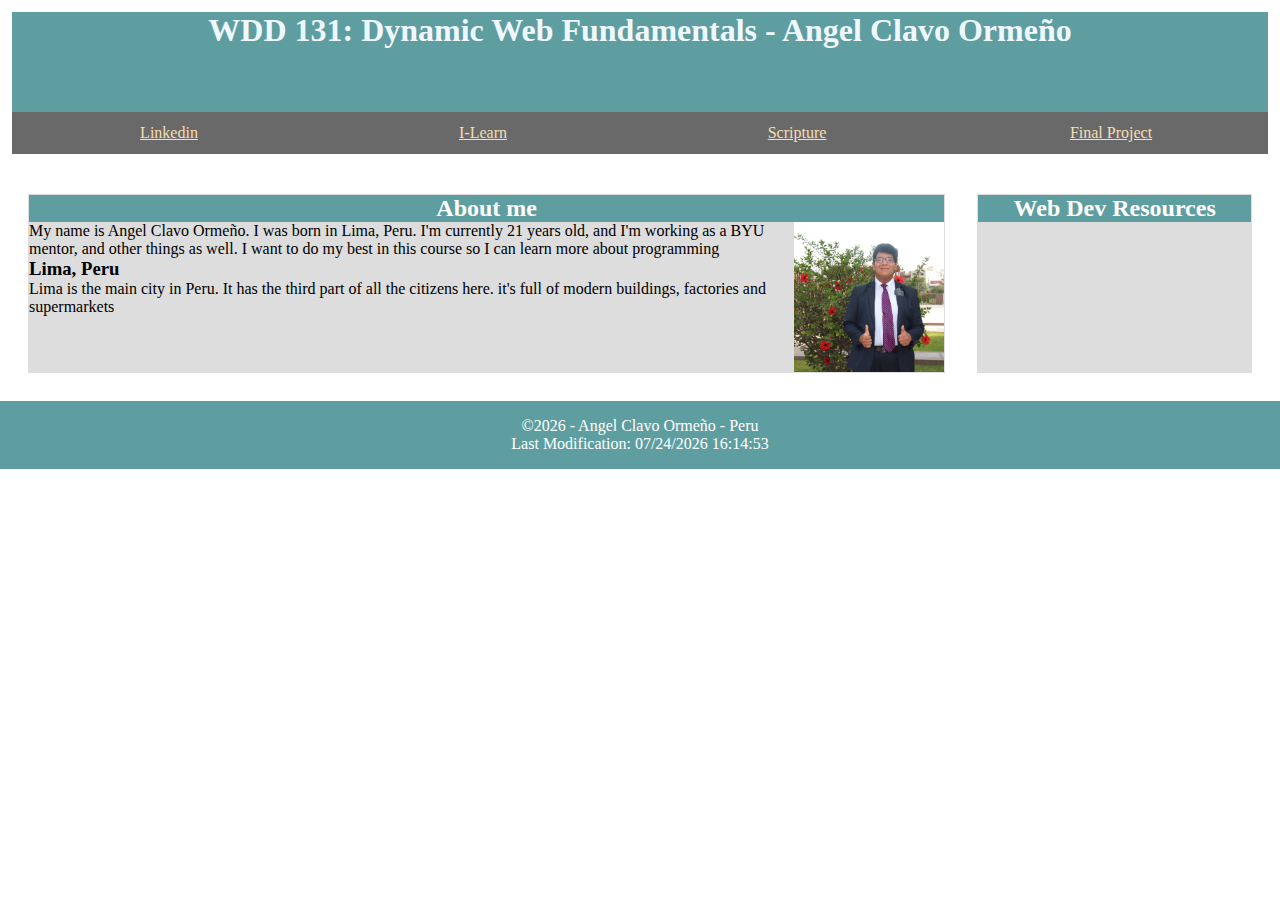
<file: index.html>
<!DOCTYPE html>
<html lang="en">
<head>
    <meta charset="UTF-8">
    <meta name="viewport" content="width=device-width, initial-scale=1.0">
    <title>WDD 131 - Web Fundamentals - Angel Clavo</title>
    <link rel="stylesheet" href="styles/base.css">
    <meta name="description" content="The purpose of this page is to present information about who I am, and also where I live">
    <meta name="author" content="Angel Clavo Ormeño">
    <script src="scripts/getdates.js"defer></script>
</head>
<body>
    <header>
        <h1>WDD 131: Dynamic Web Fundamentals - Angel Clavo Ormeño</h1>
        <nav class="navigation modern">
            <a href="https://www.linkedin.com/in/angel-clavo-307371204/" title="linkedin">Linkedin</a>
            <a href="https://byui.instructure.com/" title="I-Learn">I-Learn</a>
            <a href="https://www.churchofjesuschrist.org/study/scriptures/dc-testament/dc/121?lang=eng&id=p45-p46#p45" title="Scripture">Scripture</a>
            <a href="#" title="Final Project">Final Project</a>
        </nav>
    </header>
    <main>
        <section class="card">
            <h2>About me</h2>
            <img src="images/profile-photo.jpg" alt="That's me!"/>
            <p>My name is Angel Clavo Ormeño. I was born in Lima, Peru. I'm currently 21 years old, and I'm working as a BYU mentor, and other things as well. I want to do my best in this course so I can learn more about programming 
            </p>
            <h3>Lima, Peru</h3>
            <p>Lima is the main city in Peru. It has the third part of all the citizens here. it's full of modern buildings, factories and supermarkets</p>
        </section>

        <section class="target">
            <h2>Web Dev Resources</h2>
        </section>
    </main>
    <footer>

    </footer>
</body>
</html>
</file>
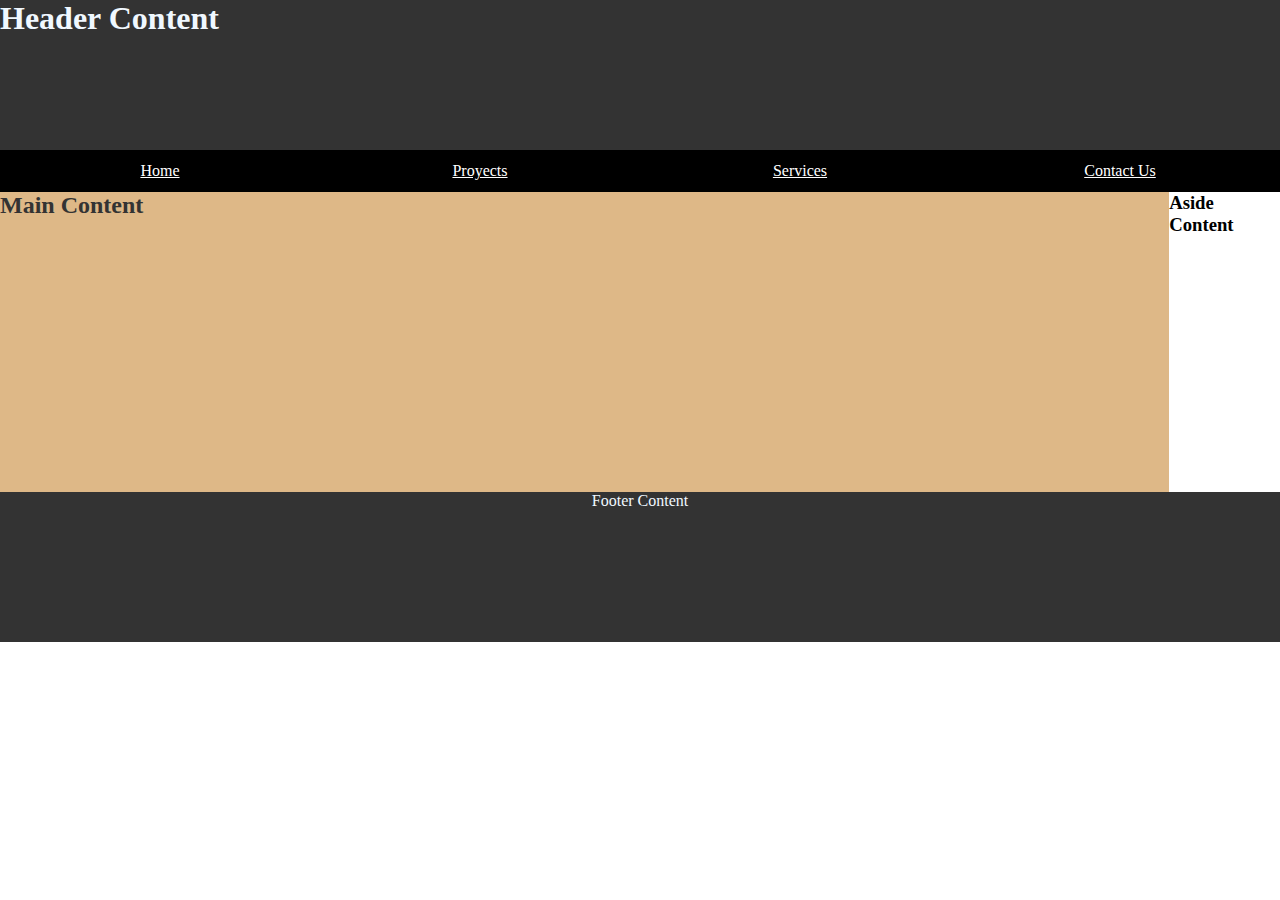
<file: week01/basic-layout.html>
<!DOCTYPE html>
<html lang="en">
<head>
    <meta charset="UTF-8">
    <meta name="viewport" content="width=device-width, initial-scale=1.0">
    <title>Angel Clavo - WDD 131</title>
    <link rel="stylesheet" href="styles/layout.css">
</head>
<body>
    <header>
        <h1>Header Content</h1>
        <nav class="navigation modern">
        <a href="#" title="Home">Home</a>
        <a href="#" title="Proyects">Proyects</a>
        <a href="#" title="Services">Services</a>
        <a href="#" title="Contact Us">Contact Us</a>
        </nav> 
    </header>
<main>
    <div class="box">
        <h2>Main Content</h2>
        <h3>Aside Content</h3>
    </div>
</main>
<footer>Footer Content</footer>
</body>
</html>
</file>
<file: styles/base.css>
* {
    margin: 0;
    padding: 0;
}

h1 {
    font-family: Cambria, Cochin, Georgia, Times, 'Times New Roman', serif;
    color: aliceblue;
    background-color: cadetblue;
    height: 100px;
}

header {
    color: white ;
    padding: 0.75rem;
    text-align: center;
}

.navigation a {
    color: wheat;
    padding: 0.75rem;
}

.navigation {
    background-color: dimgray;
    display: flex;
    align-items: center;
    list-style: none;
}

.modern a {
    flex: 1 1 100%
}

main {
    display: flex;
    padding: 0.75rem;
}

img {
    height: 150px;
    width: 150px;
    float: inline-end;
}

h2 {
    background-color: cadetblue ;
    color: white;
    text-align: center;
}

.card {
    margin: 1rem;
    border: 1px solid rgba (0,0,0,.1);
    padding: 1px;
    background-color: #ddd;
    color: #000;
    height: auto;
    width: 1175px;
}

.target {
    margin: 1rem;
    border: 1px solid rgba (0,0,0,.1);
    padding: 1px;
    background-color: #ddd;
    color: #000;
    height: auto;
    width: 350px;
}

footer {
    color: white;
    background-color: cadetblue;
    text-align: center;
    padding: 1rem;
}
</file>
<file: week01/styles/layout.css>
* {
    margin: 0;
    padding: 0;
}

h1 {
    text-align: left;
    font-family:Cambria, Cochin, Georgia, Times, 'Times New Roman', serif;
    color:aliceblue;
    background-color: #333;
    height: 150px;
}

.navigation a {
    color: #ffffff;
    padding: 0.75rem;
    text-align: center;
}

.navigation {
    list-style: none;
    display: flex;
    background-color: #000;
    align-items: center;
}

.modern a {
    flex: 1 1 100%
}

h2 {
    text-align: left;
    color: #333;
    height: 300px;
    background-color:burlywood;
    width: 1200px
}

div {
    display: flex;
}

footer {
    text-align: center;
    color: aliceblue;
    background-color: #333;
    height: 150px;
}
</file>
